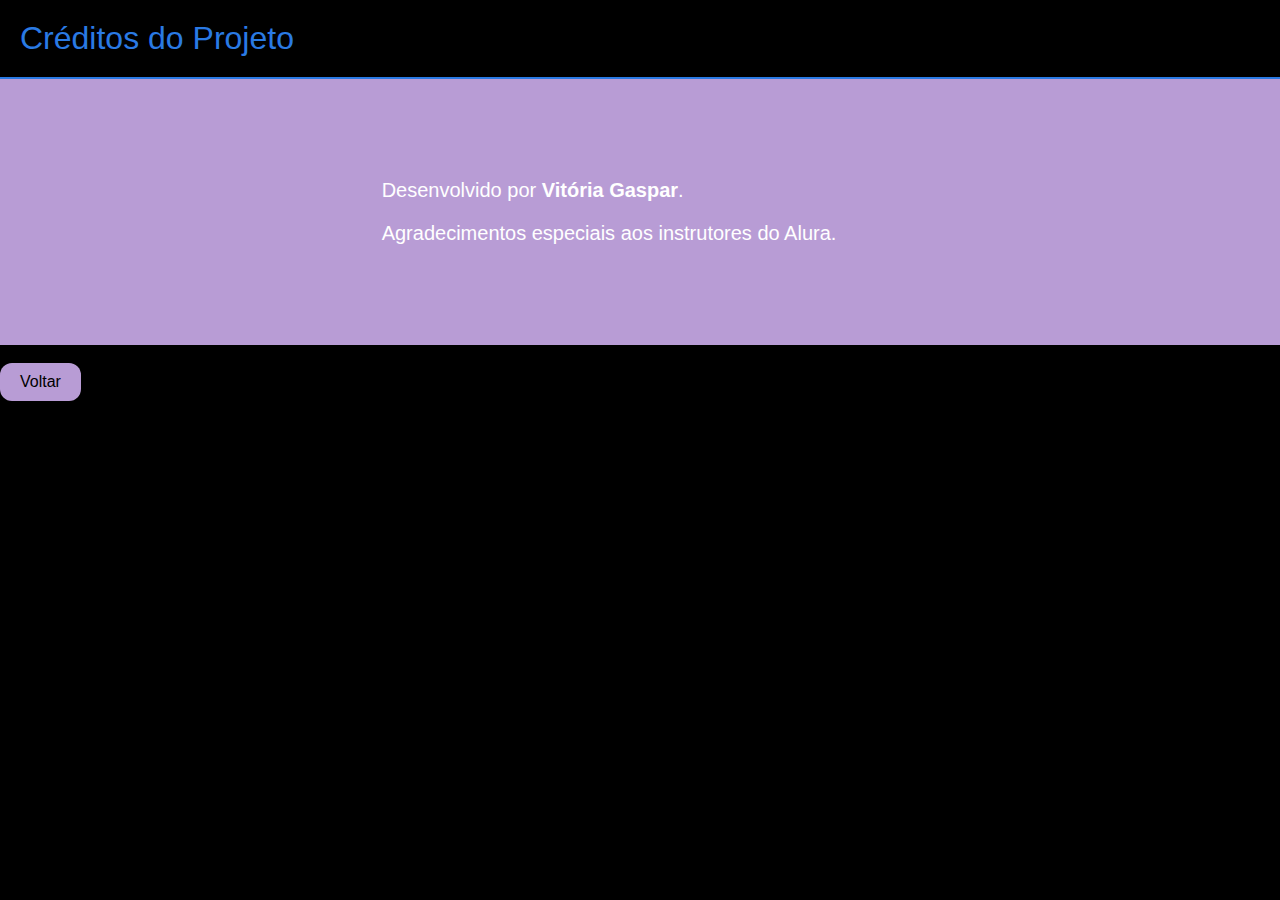
<file: pagina2.html>
<!DOCTYPE html>
<html lang="pt-BR">
<head>
    <meta charset="UTF-8">
    <meta name="viewport" content="width=device-width, initial-scale=1.0">
    <title>Créditos</title>
    <link rel="stylesheet" href="style.css">
</head>
<body>
    <header>
        Créditos do Projeto
    </header>
    <section>
        <div class="chamada-texto">
            <p>Desenvolvido por <strong>Vitória Gaspar</strong>.</p> 
            <p>Agradecimentos especiais aos instrutores do Alura.</p>
        </div>
    </section> 
    <br>
    <button onclick="location.href='index.html'"> Voltar</button>
</body>
</html>
</file>
<file: style.css>
body {
    color: white;
    background: black;
    margin: 0px;
    font-family: "Chakra Petch", sans-serif;
    margin-bottom: 100px;
  }
  
  header {
    border-bottom: solid 2px rgb(42, 122, 228);
    padding: 20px;
    font-size: 32px;
    color: rgb(42, 122, 228);
  }
  
  section {
    background: rgb(184, 156, 213);
    padding-bottom: 80px;
    padding-top: 80px;
    display: flex;
    justify-content: center;
  }
  
  .chamada-texto {
    margin-right: 5%;
  }
  
  h1 {
    font-size: 40px;
  }
  
  p {
    font-size: 20px;
  }

  img {
    height: 200px;
  }

  .categoria-videos {
    display: flex;
    overflow-x: auto;
    gap: 10px;
  }

  section {
    padding-left: 20px;
    padding-right: 20px;
  }

  section {
    background: rgb(184, 156, 213);
    padding-bottom: 80px;
    padding-top: 80px;
    display: flex;
    justify-content: center;
  }

  .chamada {
    background: rgb(184, 156, 213);
    padding-bottom: 80px;
    padding-top: 80px;
    display: flex;
    justify-content: center;
  }

  .categoria {
    padding-left: 20px;
    padding-right: 20px;
    margin-top: 50px;
  }

  .categoria-videos img {
    opacity: 0.5;
    height: 200px;

  }

  .categoria-videos img:hover {
    opacity: 1.0;
    border: 1px solid green;
}

.categoria h2 {
    color: rgb(42, 122, 228);
}

button {
    background-color:rgb(184, 156, 213);
    border: none;
    border-radius: 12px; 
    padding: 10px 20px;
    font-size: 16px;
    cursor: pointer;
    transition: background-color 0.3s ease;
}

button:hover {
    background-color: #b075d6; 
}
</file>
